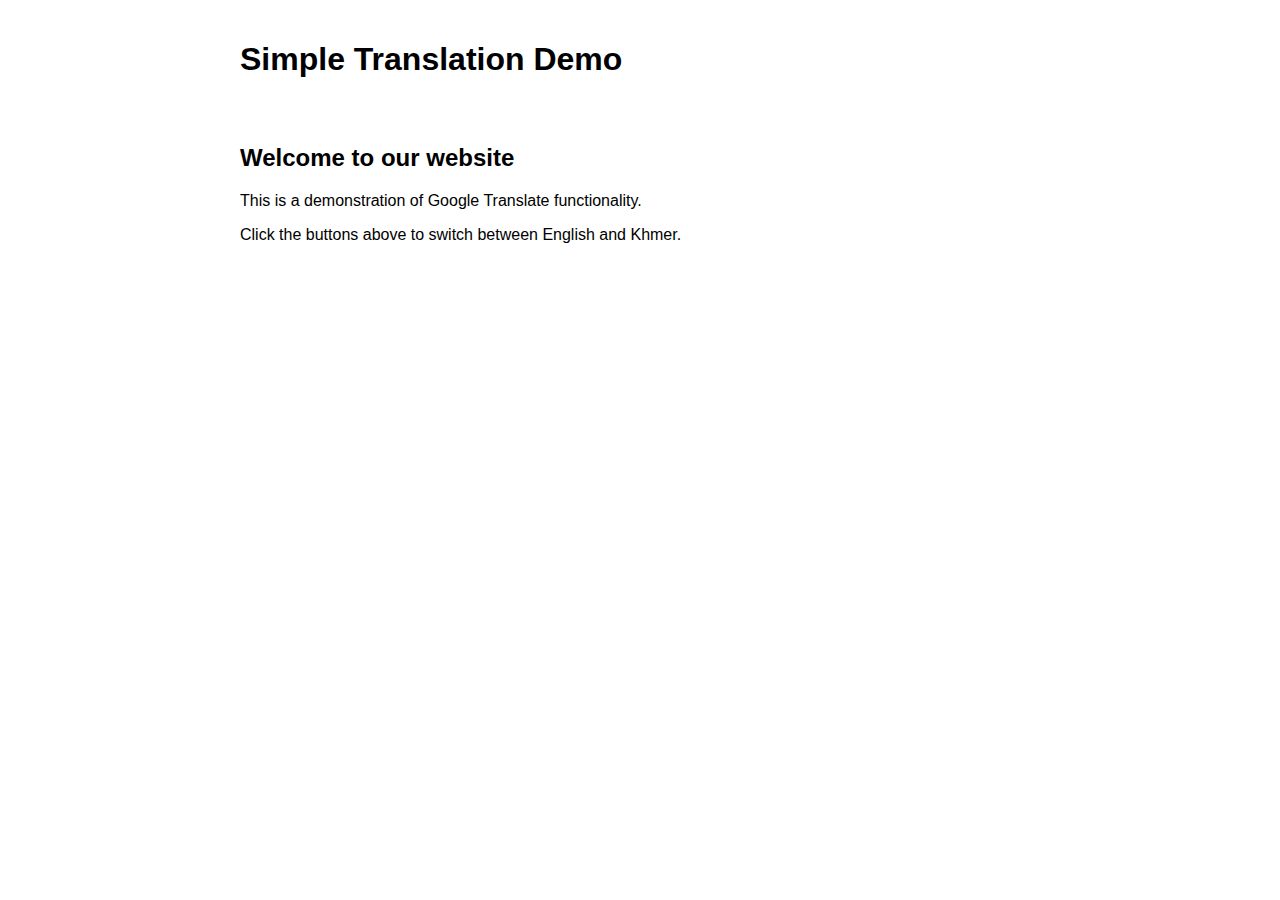
<file: pra.html>
<!DOCTYPE html>
<html lang="en">
<head>
    <meta charset="UTF-8">
    <meta name="viewport" content="width=device-width, initial-scale=1.0">
    <title>Google Translate Demo</title>
    <style>
        body {
            font-family: Arial, sans-serif;
            padding: 20px;
            max-width: 800px;
            margin: 0 auto;
        }
        #google_translate_element {
            display: inline-block;
            margin-bottom: 20px;
        }
        .language-btn {
            padding: 5px 10px;
            margin: 0 5px;
            cursor: pointer;
        }
    </style>
</head>
<body>
    <h1>Simple Translation Demo</h1>
    
    <!-- This div will contain Google's language selector -->
    <div id="google_translate_element"></div>
    
    <!-- Simple language buttons -->
    <!-- <button class="language-btn" onclick="doGTranslate('en|en')">English</button> -->
    <!-- <button class="language-btn" onclick="doGTranslate('en|km')">Khmer</button> -->
    
    <!-- Content to be translated -->
    <div id="content">
        <h2>Welcome to our website</h2>
        <p>This is a demonstration of Google Translate functionality.</p>
        <p>Click the buttons above to switch between English and Khmer.</p>
    </div>
    
    <script>
        // This function initializes the Google Translate element
        function googleTranslateElementInit() {
            new google.translate.TranslateElement({
                pageLanguage: 'en',           // Default language of your page
                includedLanguages: 'en,km',   // Languages you want to support
                layout: google.translate.TranslateElement.InlineLayout.SIMPLE
            }, 'google_translate_element');
        }
        
        // Function to change language programmatically
        function doGTranslate(langPair) {
            // Find the Google Translate dropdown
            const select = document.querySelector('.goog-te-combo');
            if (!select) {
                console.log("Google Translate element not found");
                return;
            }
            
            // Extract target language code (e.g., 'km' from 'en|km')
            const lang = langPair.split('|')[1];
            
            // Change the language
            select.value = lang;
            
            // Trigger the change event
            const event = new Event('change');
            select.dispatchEvent(event);
        }
    </script>
    
    <!-- Load Google Translate API -->
    <script src="https://translate.google.com/translate_a/element.js?cb=googleTranslateElementInit"></script>
</body>
</html>
</file>
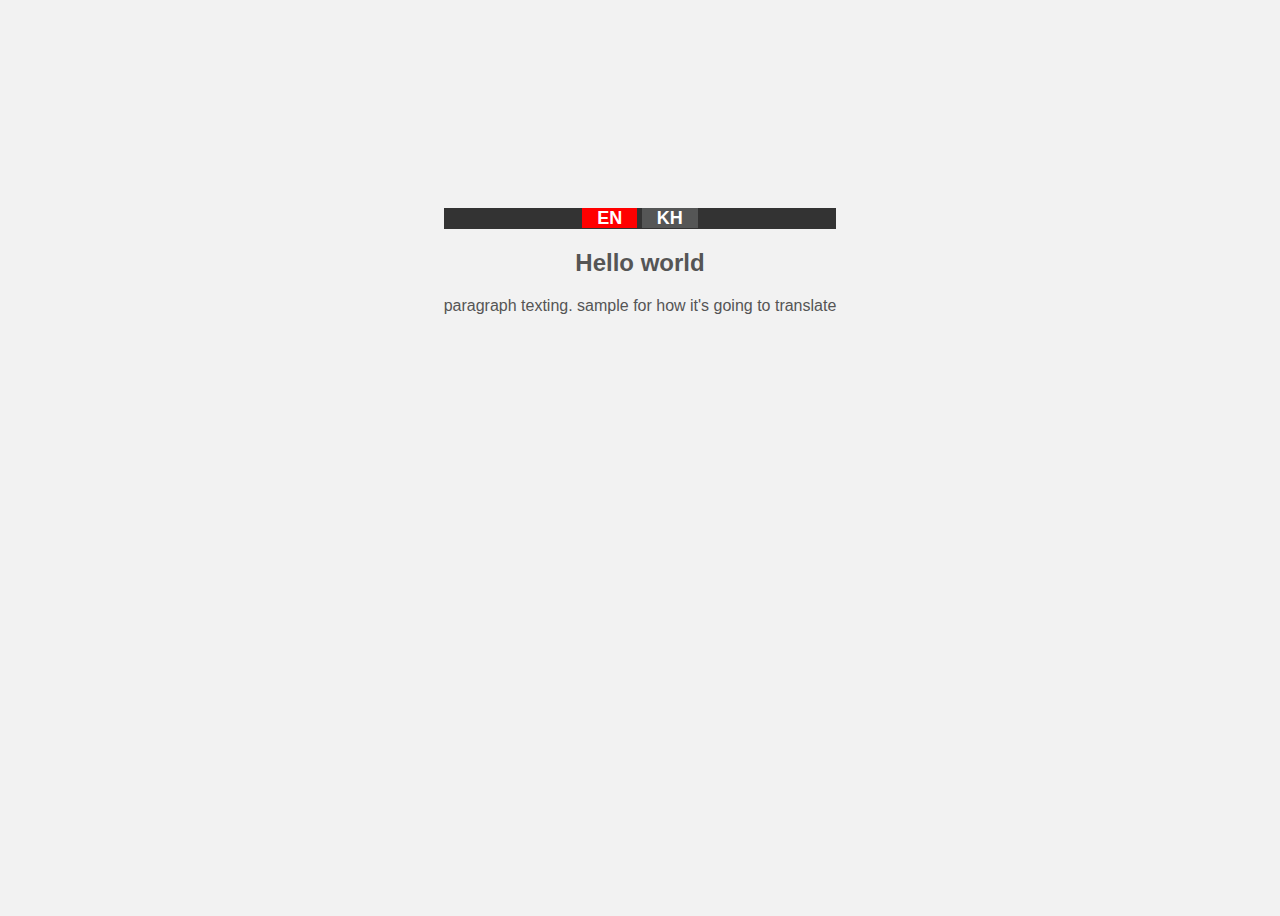
<file: bruhicant/changelang.html>
<!DOCTYPE html>
<html lang="en">
<head>
    <meta charset="UTF-8">
    <meta name="viewport" content="width=device-width, initial-scale=1.0">
    <title>Language switching using java script</title>
    <link rel="stylesheet" href="sth.css">
</head>
<body>
    <div class="container">
        <div class="langwrap">
            <a href="#" language="english" class="active">EN</a>
            <a href="#" language="Khmer">KH</a>
        </div>

        <div class="content">
            <h2 class="title">Hello world</h2>
            <p class="description">paragraph texting. sample for how it's going to translate</p>
        </div>
    </div>

    <div id="google_translate_element"></div>
<script type="text/javascript">
  function googleTranslateElementInit() {
    new google.translate.TranslateElement(
      { pageLanguage: 'en', includedLanguages: 'en,km', layout: google.translate.TranslateElement.InlineLayout.SIMPLE },
      'google_translate_element'
    );
  }
</script>

<script type="text/javascript" src="//translate.google.com/translate_a/element.js?cb=googleTranslateElementInit"></script>

    
</body>
</html>
</file>
<file: bruhicant/sth.css>
* {
    font-family: 'Poppins', sans-serif;
}

body {
    display: flex;
    justify-content: center;
    align-items: center;
    min-height: 100vh;
    background: #f2f2f2;
}

.container {
    position: relative;
    max-width: 600px;
    height: 500px;
    padding: 50px;
    color: #555;
    text-align: center;
}

.langwrap {
    background: #333;
}

a {
    text-transform: uppercase;
    color: #fff;
    text-decoration: none;
    padding: 0 15px;
    font-weight: bold;
    background: #555656;
    font-size: 18px;
}

a.active {
    background: red;
}

content {
    margin-top: 20px;
    font-size: 20px;
}
</file>
